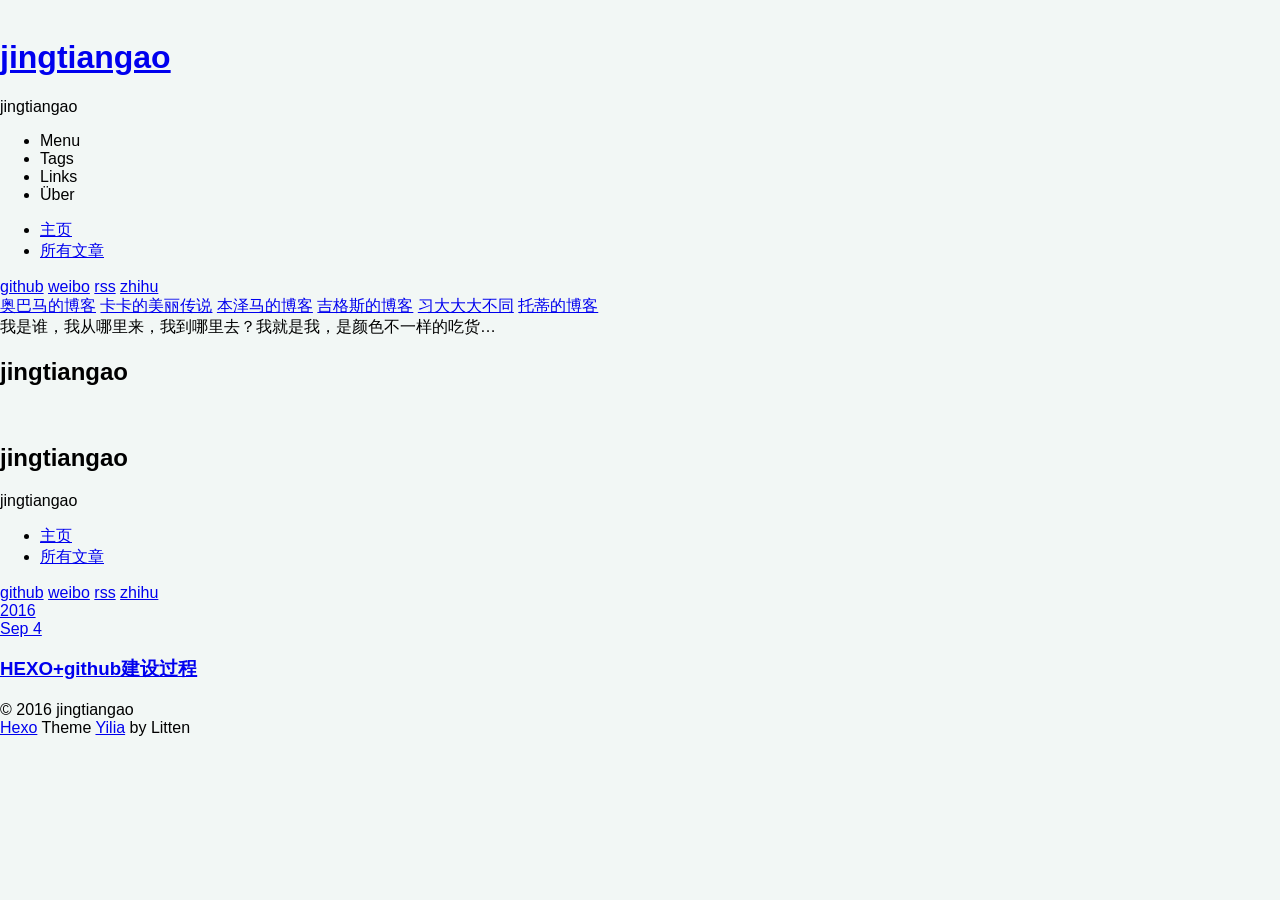
<file: archives/index.html>
<!DOCTYPE html>
<html>
<head>
  <meta charset="utf-8">
  
  <meta http-equiv="X-UA-Compatible" content="IE=edge" >
  <title>Archives | jingtiangao</title>
  <meta name="viewport" content="width=device-width, initial-scale=1, maximum-scale=1">
  <meta name="description" content="jingtiangao 主要收录作品及日志">
<meta property="og:type" content="website">
<meta property="og:title" content="jingtiangao">
<meta property="og:url" content="http://yoursite.com/archives/index.html">
<meta property="og:site_name" content="jingtiangao">
<meta property="og:description" content="jingtiangao 主要收录作品及日志">
<meta name="twitter:card" content="summary">
<meta name="twitter:title" content="jingtiangao">
<meta name="twitter:description" content="jingtiangao 主要收录作品及日志">
  
    <link rel="alternative" href="/atom.xml" title="jingtiangao" type="application/atom+xml">
  
  
    <link rel="icon" href="//favicon.png">
  
  <link rel="stylesheet" href="/css/style.css">
</head>

<body>
  <div id="container">
    <div class="left-col">
    <div class="overlay"></div>
<div class="intrude-less">
	<header id="header" class="inner">
		<a href="/" class="profilepic">
			
			<img lazy-src="0" class="js-avatar">
			
		</a>

		<hgroup>
		  <h1 class="header-author"><a href="/">jingtiangao</a></h1>
		</hgroup>

		
		<p class="header-subtitle">jingtiangao</p>
		

		
			<div class="switch-btn">
				<div class="icon">
					<div class="icon-ctn">
						<div class="icon-wrap icon-house" data-idx="0">
							<div class="birdhouse"></div>
							<div class="birdhouse_holes"></div>
						</div>
						<div class="icon-wrap icon-ribbon hide" data-idx="1">
							<div class="ribbon"></div>
						</div>
						
						<div class="icon-wrap icon-link hide" data-idx="2">
							<div class="loopback_l"></div>
							<div class="loopback_r"></div>
						</div>
						
						
						<div class="icon-wrap icon-me hide" data-idx="3">
							<div class="user"></div>
							<div class="shoulder"></div>
						</div>
						
					</div>
					
				</div>
				<div class="tips-box hide">
					<div class="tips-arrow"></div>
					<ul class="tips-inner">
						<li>Menu</li>
						<li>Tags</li>
						
						<li>Links</li>
						
						
						<li>Über</li>
						
					</ul>
				</div>
			</div>
		

		<div class="switch-area">
			<div class="switch-wrap">
				<section class="switch-part switch-part1">
					<nav class="header-menu">
						<ul>
						
							<li><a href="/">主页</a></li>
				        
							<li><a href="/archives">所有文章</a></li>
				        
						</ul>
					</nav>
					<nav class="header-nav">
						<div class="social">
							
								<a class="github" target="_blank" href="#" title="github">github</a>
					        
								<a class="weibo" target="_blank" href="#" title="weibo">weibo</a>
					        
								<a class="rss" target="_blank" href="#" title="rss">rss</a>
					        
								<a class="zhihu" target="_blank" href="#" title="zhihu">zhihu</a>
					        
						</div>
					</nav>
				</section>
				
				
				<section class="switch-part switch-part2">
					<div class="widget tagcloud" id="js-tagcloud">
						
					</div>
				</section>
				
				
				
				<section class="switch-part switch-part3">
					<div id="js-friends">
					
			          <a target="_blank" class="main-nav-link switch-friends-link" href="http://localhost:4000/">奥巴马的博客</a>
			        
			          <a target="_blank" class="main-nav-link switch-friends-link" href="http://localhost:4000/">卡卡的美丽传说</a>
			        
			          <a target="_blank" class="main-nav-link switch-friends-link" href="http://localhost:4000/">本泽马的博客</a>
			        
			          <a target="_blank" class="main-nav-link switch-friends-link" href="http://localhost:4000/">吉格斯的博客</a>
			        
			          <a target="_blank" class="main-nav-link switch-friends-link" href="http://localhost:4000/">习大大大不同</a>
			        
			          <a target="_blank" class="main-nav-link switch-friends-link" href="http://localhost:4000/">托蒂的博客</a>
			        
			        </div>
				</section>
				

				
				
				<section class="switch-part switch-part4">
				
					<div id="js-aboutme">我是谁，我从哪里来，我到哪里去？我就是我，是颜色不一样的吃货…</div>
				</section>
				
			</div>
		</div>
	</header>				
</div>

    </div>
    <div class="mid-col">
      <nav id="mobile-nav">
  	<div class="overlay">
  		<div class="slider-trigger"></div>
  		<h1 class="header-author js-mobile-header hide">jingtiangao</h1>
  	</div>
	<div class="intrude-less">
		<header id="header" class="inner">
			<div class="profilepic">
				
					<img lazy-src="0" class="js-avatar">
				
			</div>
			<hgroup>
			  <h1 class="header-author">jingtiangao</h1>
			</hgroup>
			
			<p class="header-subtitle">jingtiangao</p>
			
			<nav class="header-menu">
				<ul>
				
					<li><a href="/">主页</a></li>
		        
					<li><a href="/archives">所有文章</a></li>
		        
		        <div class="clearfix"></div>
				</ul>
			</nav>
			<nav class="header-nav">
				<div class="social">
					
						<a class="github" target="_blank" href="#" title="github">github</a>
			        
						<a class="weibo" target="_blank" href="#" title="weibo">weibo</a>
			        
						<a class="rss" target="_blank" href="#" title="rss">rss</a>
			        
						<a class="zhihu" target="_blank" href="#" title="zhihu">zhihu</a>
			        
				</div>
			</nav>
		</header>				
	</div>
</nav>

      <div class="body-wrap">
  
  
    
    
      
      
      <section class="archives-wrap">
        <div class="archive-year-wrap">
          <a href="/archives/2016" class="archive-year">2016</a>
        </div>
        <div class="archives">
    
    <article class="archive-article archive-type-post">
  <div class="archive-article-inner">
    <header class="archive-article-header">
      	<div class="article-meta">
	      	<a href="/2016/09/04/HEXO-github建设过程/" class="archive-article-date">
  	<time datetime="2016-09-04T08:38:37.971Z" itemprop="datePublished">Sep 4</time>
</a>
        </div>
    	 
  
    <h1 itemprop="name">
      <a class="archive-article-title" href="/2016/09/04/HEXO-github建设过程/">HEXO+github建设过程</a>
    </h1>
  

        <div class="article-info info-on-right">
          
          

        </div>
        <div class="clearfix"></div>
    </header>
  </div>
</article>
  
  
    </div></section>
  

    

</div>
      <footer id="footer">
  <div class="outer">
    <div id="footer-info">
    	<div class="footer-left">
    		&copy; 2016 jingtiangao
    	</div>
      	<div class="footer-right">
      		<a href="http://hexo.io/" target="_blank">Hexo</a>  Theme <a href="https://github.com/litten/hexo-theme-yilia" target="_blank">Yilia</a> by Litten
      	</div>
    </div>
  </div>
</footer>
    </div>
    
  <link rel="stylesheet" href="/fancybox/jquery.fancybox.css">


<script>
	var yiliaConfig = {
		fancybox: true,
		mathjax: true,
		animate: true,
		isHome: false,
		isPost: false,
		isArchive: true,
		isTag: false,
		isCategory: false,
		open_in_new: false,
		root: /
	}
</script>
<script src="http://7.url.cn/edu/jslib/comb/require-2.1.6,jquery-1.9.1.min.js"></script>
<script src="/js/main.js"></script>






<script type="text/x-mathjax-config">
MathJax.Hub.Config({
    tex2jax: {
        inlineMath: [ ['$','$'], ["\\(","\\)"]  ],
        processEscapes: true,
        skipTags: ['script', 'noscript', 'style', 'textarea', 'pre', 'code']
    }
});

MathJax.Hub.Queue(function() {
    var all = MathJax.Hub.getAllJax(), i;
    for(i=0; i < all.length; i += 1) {
        all[i].SourceElement().parentNode.className += ' has-jax';                 
    }       
});
</script>

<script type="text/javascript" src="http://cdn.mathjax.org/mathjax/latest/MathJax.js?config=TeX-AMS-MML_HTMLorMML">
</script>


  </div>
</body>
</html>
</file>
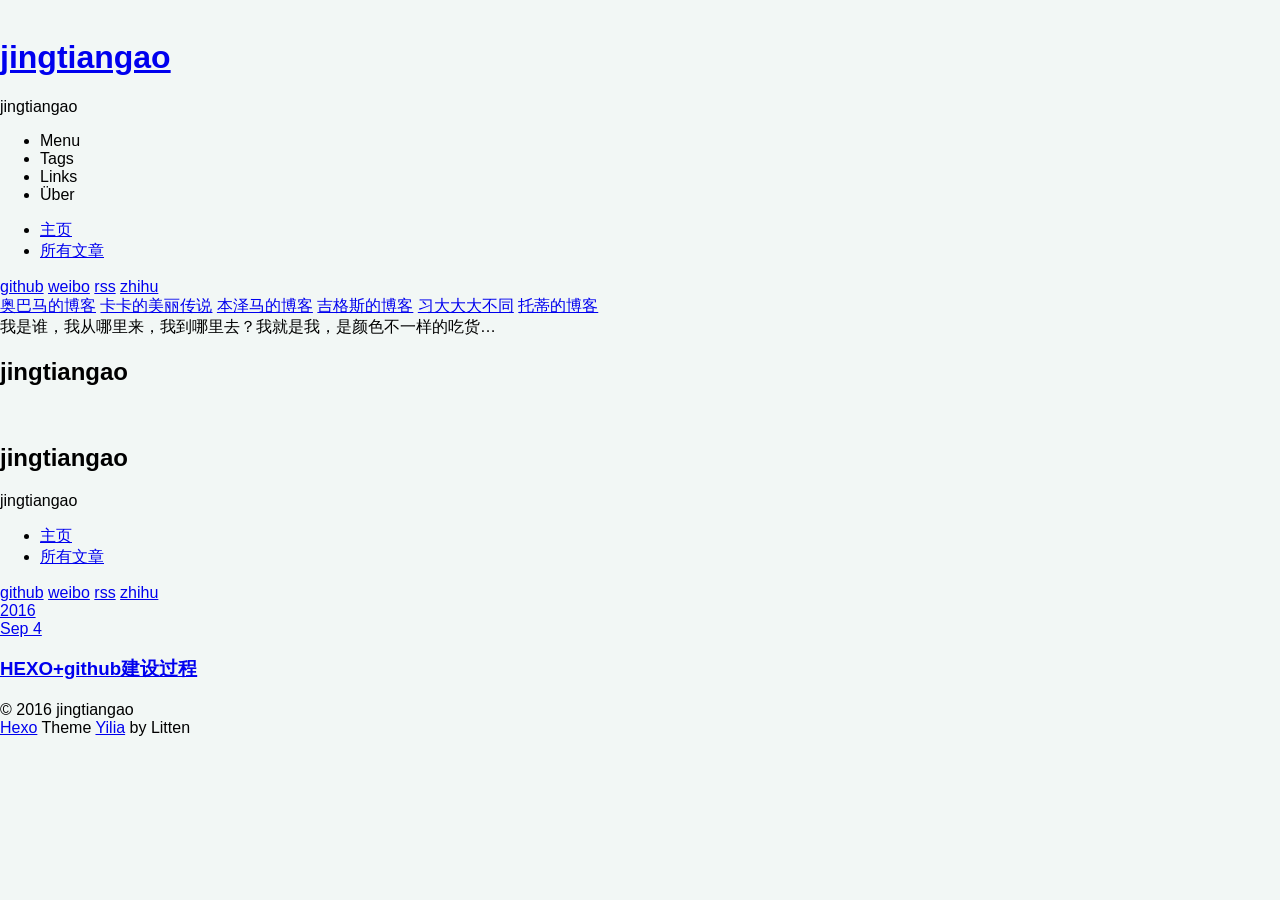
<file: archives/2016/index.html>
<!DOCTYPE html>
<html>
<head>
  <meta charset="utf-8">
  
  <meta http-equiv="X-UA-Compatible" content="IE=edge" >
  <title>Archives: 2016 | jingtiangao</title>
  <meta name="viewport" content="width=device-width, initial-scale=1, maximum-scale=1">
  <meta name="description" content="jingtiangao 主要收录作品及日志">
<meta property="og:type" content="website">
<meta property="og:title" content="jingtiangao">
<meta property="og:url" content="http://yoursite.com/archives/2016/index.html">
<meta property="og:site_name" content="jingtiangao">
<meta property="og:description" content="jingtiangao 主要收录作品及日志">
<meta name="twitter:card" content="summary">
<meta name="twitter:title" content="jingtiangao">
<meta name="twitter:description" content="jingtiangao 主要收录作品及日志">
  
    <link rel="alternative" href="/atom.xml" title="jingtiangao" type="application/atom+xml">
  
  
    <link rel="icon" href="//favicon.png">
  
  <link rel="stylesheet" href="/css/style.css">
</head>

<body>
  <div id="container">
    <div class="left-col">
    <div class="overlay"></div>
<div class="intrude-less">
	<header id="header" class="inner">
		<a href="/" class="profilepic">
			
			<img lazy-src="0" class="js-avatar">
			
		</a>

		<hgroup>
		  <h1 class="header-author"><a href="/">jingtiangao</a></h1>
		</hgroup>

		
		<p class="header-subtitle">jingtiangao</p>
		

		
			<div class="switch-btn">
				<div class="icon">
					<div class="icon-ctn">
						<div class="icon-wrap icon-house" data-idx="0">
							<div class="birdhouse"></div>
							<div class="birdhouse_holes"></div>
						</div>
						<div class="icon-wrap icon-ribbon hide" data-idx="1">
							<div class="ribbon"></div>
						</div>
						
						<div class="icon-wrap icon-link hide" data-idx="2">
							<div class="loopback_l"></div>
							<div class="loopback_r"></div>
						</div>
						
						
						<div class="icon-wrap icon-me hide" data-idx="3">
							<div class="user"></div>
							<div class="shoulder"></div>
						</div>
						
					</div>
					
				</div>
				<div class="tips-box hide">
					<div class="tips-arrow"></div>
					<ul class="tips-inner">
						<li>Menu</li>
						<li>Tags</li>
						
						<li>Links</li>
						
						
						<li>Über</li>
						
					</ul>
				</div>
			</div>
		

		<div class="switch-area">
			<div class="switch-wrap">
				<section class="switch-part switch-part1">
					<nav class="header-menu">
						<ul>
						
							<li><a href="/">主页</a></li>
				        
							<li><a href="/archives">所有文章</a></li>
				        
						</ul>
					</nav>
					<nav class="header-nav">
						<div class="social">
							
								<a class="github" target="_blank" href="#" title="github">github</a>
					        
								<a class="weibo" target="_blank" href="#" title="weibo">weibo</a>
					        
								<a class="rss" target="_blank" href="#" title="rss">rss</a>
					        
								<a class="zhihu" target="_blank" href="#" title="zhihu">zhihu</a>
					        
						</div>
					</nav>
				</section>
				
				
				<section class="switch-part switch-part2">
					<div class="widget tagcloud" id="js-tagcloud">
						
					</div>
				</section>
				
				
				
				<section class="switch-part switch-part3">
					<div id="js-friends">
					
			          <a target="_blank" class="main-nav-link switch-friends-link" href="http://localhost:4000/">奥巴马的博客</a>
			        
			          <a target="_blank" class="main-nav-link switch-friends-link" href="http://localhost:4000/">卡卡的美丽传说</a>
			        
			          <a target="_blank" class="main-nav-link switch-friends-link" href="http://localhost:4000/">本泽马的博客</a>
			        
			          <a target="_blank" class="main-nav-link switch-friends-link" href="http://localhost:4000/">吉格斯的博客</a>
			        
			          <a target="_blank" class="main-nav-link switch-friends-link" href="http://localhost:4000/">习大大大不同</a>
			        
			          <a target="_blank" class="main-nav-link switch-friends-link" href="http://localhost:4000/">托蒂的博客</a>
			        
			        </div>
				</section>
				

				
				
				<section class="switch-part switch-part4">
				
					<div id="js-aboutme">我是谁，我从哪里来，我到哪里去？我就是我，是颜色不一样的吃货…</div>
				</section>
				
			</div>
		</div>
	</header>				
</div>

    </div>
    <div class="mid-col">
      <nav id="mobile-nav">
  	<div class="overlay">
  		<div class="slider-trigger"></div>
  		<h1 class="header-author js-mobile-header hide">jingtiangao</h1>
  	</div>
	<div class="intrude-less">
		<header id="header" class="inner">
			<div class="profilepic">
				
					<img lazy-src="0" class="js-avatar">
				
			</div>
			<hgroup>
			  <h1 class="header-author">jingtiangao</h1>
			</hgroup>
			
			<p class="header-subtitle">jingtiangao</p>
			
			<nav class="header-menu">
				<ul>
				
					<li><a href="/">主页</a></li>
		        
					<li><a href="/archives">所有文章</a></li>
		        
		        <div class="clearfix"></div>
				</ul>
			</nav>
			<nav class="header-nav">
				<div class="social">
					
						<a class="github" target="_blank" href="#" title="github">github</a>
			        
						<a class="weibo" target="_blank" href="#" title="weibo">weibo</a>
			        
						<a class="rss" target="_blank" href="#" title="rss">rss</a>
			        
						<a class="zhihu" target="_blank" href="#" title="zhihu">zhihu</a>
			        
				</div>
			</nav>
		</header>				
	</div>
</nav>

      <div class="body-wrap">
  
  
    
    
      
      
      <section class="archives-wrap">
        <div class="archive-year-wrap">
          <a href="/archives/2016" class="archive-year">2016</a>
        </div>
        <div class="archives">
    
    <article class="archive-article archive-type-post">
  <div class="archive-article-inner">
    <header class="archive-article-header">
      	<div class="article-meta">
	      	<a href="/2016/09/04/HEXO-github建设过程/" class="archive-article-date">
  	<time datetime="2016-09-04T08:38:37.971Z" itemprop="datePublished">Sep 4</time>
</a>
        </div>
    	 
  
    <h1 itemprop="name">
      <a class="archive-article-title" href="/2016/09/04/HEXO-github建设过程/">HEXO+github建设过程</a>
    </h1>
  

        <div class="article-info info-on-right">
          
          

        </div>
        <div class="clearfix"></div>
    </header>
  </div>
</article>
  
  
    </div></section>
  

    

</div>
      <footer id="footer">
  <div class="outer">
    <div id="footer-info">
    	<div class="footer-left">
    		&copy; 2016 jingtiangao
    	</div>
      	<div class="footer-right">
      		<a href="http://hexo.io/" target="_blank">Hexo</a>  Theme <a href="https://github.com/litten/hexo-theme-yilia" target="_blank">Yilia</a> by Litten
      	</div>
    </div>
  </div>
</footer>
    </div>
    
  <link rel="stylesheet" href="/fancybox/jquery.fancybox.css">


<script>
	var yiliaConfig = {
		fancybox: true,
		mathjax: true,
		animate: true,
		isHome: false,
		isPost: false,
		isArchive: true,
		isTag: false,
		isCategory: false,
		open_in_new: false,
		root: /
	}
</script>
<script src="http://7.url.cn/edu/jslib/comb/require-2.1.6,jquery-1.9.1.min.js"></script>
<script src="/js/main.js"></script>






<script type="text/x-mathjax-config">
MathJax.Hub.Config({
    tex2jax: {
        inlineMath: [ ['$','$'], ["\\(","\\)"]  ],
        processEscapes: true,
        skipTags: ['script', 'noscript', 'style', 'textarea', 'pre', 'code']
    }
});

MathJax.Hub.Queue(function() {
    var all = MathJax.Hub.getAllJax(), i;
    for(i=0; i < all.length; i += 1) {
        all[i].SourceElement().parentNode.className += ' has-jax';                 
    }       
});
</script>

<script type="text/javascript" src="http://cdn.mathjax.org/mathjax/latest/MathJax.js?config=TeX-AMS-MML_HTMLorMML">
</script>


  </div>
</body>
</html>
</file>
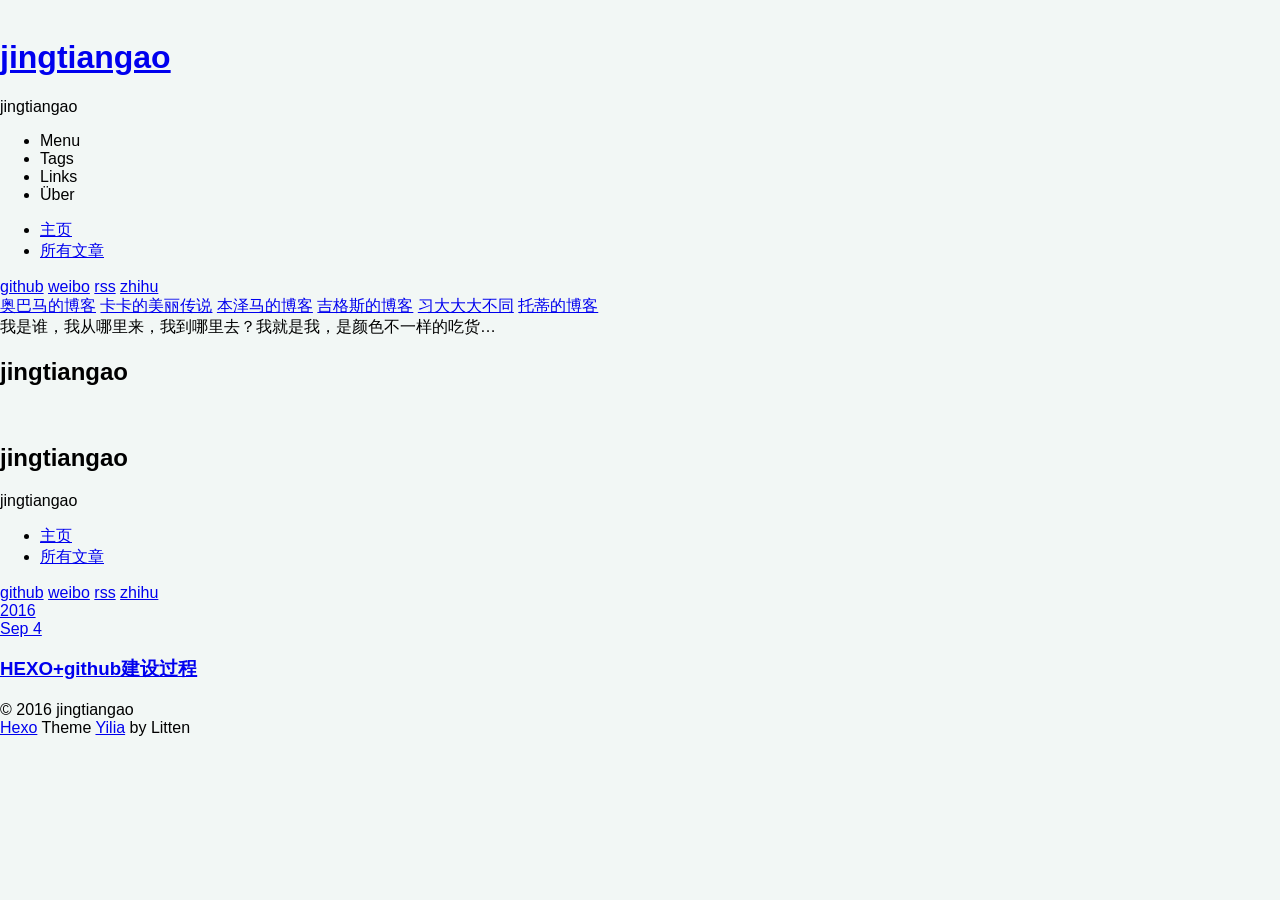
<file: archives/2016/09/index.html>
<!DOCTYPE html>
<html>
<head>
  <meta charset="utf-8">
  
  <meta http-equiv="X-UA-Compatible" content="IE=edge" >
  <title>Archives: 2016/9 | jingtiangao</title>
  <meta name="viewport" content="width=device-width, initial-scale=1, maximum-scale=1">
  <meta name="description" content="jingtiangao 主要收录作品及日志">
<meta property="og:type" content="website">
<meta property="og:title" content="jingtiangao">
<meta property="og:url" content="http://yoursite.com/archives/2016/09/index.html">
<meta property="og:site_name" content="jingtiangao">
<meta property="og:description" content="jingtiangao 主要收录作品及日志">
<meta name="twitter:card" content="summary">
<meta name="twitter:title" content="jingtiangao">
<meta name="twitter:description" content="jingtiangao 主要收录作品及日志">
  
    <link rel="alternative" href="/atom.xml" title="jingtiangao" type="application/atom+xml">
  
  
    <link rel="icon" href="//favicon.png">
  
  <link rel="stylesheet" href="/css/style.css">
</head>

<body>
  <div id="container">
    <div class="left-col">
    <div class="overlay"></div>
<div class="intrude-less">
	<header id="header" class="inner">
		<a href="/" class="profilepic">
			
			<img lazy-src="0" class="js-avatar">
			
		</a>

		<hgroup>
		  <h1 class="header-author"><a href="/">jingtiangao</a></h1>
		</hgroup>

		
		<p class="header-subtitle">jingtiangao</p>
		

		
			<div class="switch-btn">
				<div class="icon">
					<div class="icon-ctn">
						<div class="icon-wrap icon-house" data-idx="0">
							<div class="birdhouse"></div>
							<div class="birdhouse_holes"></div>
						</div>
						<div class="icon-wrap icon-ribbon hide" data-idx="1">
							<div class="ribbon"></div>
						</div>
						
						<div class="icon-wrap icon-link hide" data-idx="2">
							<div class="loopback_l"></div>
							<div class="loopback_r"></div>
						</div>
						
						
						<div class="icon-wrap icon-me hide" data-idx="3">
							<div class="user"></div>
							<div class="shoulder"></div>
						</div>
						
					</div>
					
				</div>
				<div class="tips-box hide">
					<div class="tips-arrow"></div>
					<ul class="tips-inner">
						<li>Menu</li>
						<li>Tags</li>
						
						<li>Links</li>
						
						
						<li>Über</li>
						
					</ul>
				</div>
			</div>
		

		<div class="switch-area">
			<div class="switch-wrap">
				<section class="switch-part switch-part1">
					<nav class="header-menu">
						<ul>
						
							<li><a href="/">主页</a></li>
				        
							<li><a href="/archives">所有文章</a></li>
				        
						</ul>
					</nav>
					<nav class="header-nav">
						<div class="social">
							
								<a class="github" target="_blank" href="#" title="github">github</a>
					        
								<a class="weibo" target="_blank" href="#" title="weibo">weibo</a>
					        
								<a class="rss" target="_blank" href="#" title="rss">rss</a>
					        
								<a class="zhihu" target="_blank" href="#" title="zhihu">zhihu</a>
					        
						</div>
					</nav>
				</section>
				
				
				<section class="switch-part switch-part2">
					<div class="widget tagcloud" id="js-tagcloud">
						
					</div>
				</section>
				
				
				
				<section class="switch-part switch-part3">
					<div id="js-friends">
					
			          <a target="_blank" class="main-nav-link switch-friends-link" href="http://localhost:4000/">奥巴马的博客</a>
			        
			          <a target="_blank" class="main-nav-link switch-friends-link" href="http://localhost:4000/">卡卡的美丽传说</a>
			        
			          <a target="_blank" class="main-nav-link switch-friends-link" href="http://localhost:4000/">本泽马的博客</a>
			        
			          <a target="_blank" class="main-nav-link switch-friends-link" href="http://localhost:4000/">吉格斯的博客</a>
			        
			          <a target="_blank" class="main-nav-link switch-friends-link" href="http://localhost:4000/">习大大大不同</a>
			        
			          <a target="_blank" class="main-nav-link switch-friends-link" href="http://localhost:4000/">托蒂的博客</a>
			        
			        </div>
				</section>
				

				
				
				<section class="switch-part switch-part4">
				
					<div id="js-aboutme">我是谁，我从哪里来，我到哪里去？我就是我，是颜色不一样的吃货…</div>
				</section>
				
			</div>
		</div>
	</header>				
</div>

    </div>
    <div class="mid-col">
      <nav id="mobile-nav">
  	<div class="overlay">
  		<div class="slider-trigger"></div>
  		<h1 class="header-author js-mobile-header hide">jingtiangao</h1>
  	</div>
	<div class="intrude-less">
		<header id="header" class="inner">
			<div class="profilepic">
				
					<img lazy-src="0" class="js-avatar">
				
			</div>
			<hgroup>
			  <h1 class="header-author">jingtiangao</h1>
			</hgroup>
			
			<p class="header-subtitle">jingtiangao</p>
			
			<nav class="header-menu">
				<ul>
				
					<li><a href="/">主页</a></li>
		        
					<li><a href="/archives">所有文章</a></li>
		        
		        <div class="clearfix"></div>
				</ul>
			</nav>
			<nav class="header-nav">
				<div class="social">
					
						<a class="github" target="_blank" href="#" title="github">github</a>
			        
						<a class="weibo" target="_blank" href="#" title="weibo">weibo</a>
			        
						<a class="rss" target="_blank" href="#" title="rss">rss</a>
			        
						<a class="zhihu" target="_blank" href="#" title="zhihu">zhihu</a>
			        
				</div>
			</nav>
		</header>				
	</div>
</nav>

      <div class="body-wrap">
  
  
    
    
      
      
      <section class="archives-wrap">
        <div class="archive-year-wrap">
          <a href="/archives/2016" class="archive-year">2016</a>
        </div>
        <div class="archives">
    
    <article class="archive-article archive-type-post">
  <div class="archive-article-inner">
    <header class="archive-article-header">
      	<div class="article-meta">
	      	<a href="/2016/09/04/HEXO-github建设过程/" class="archive-article-date">
  	<time datetime="2016-09-04T08:38:37.971Z" itemprop="datePublished">Sep 4</time>
</a>
        </div>
    	 
  
    <h1 itemprop="name">
      <a class="archive-article-title" href="/2016/09/04/HEXO-github建设过程/">HEXO+github建设过程</a>
    </h1>
  

        <div class="article-info info-on-right">
          
          

        </div>
        <div class="clearfix"></div>
    </header>
  </div>
</article>
  
  
    </div></section>
  

    

</div>
      <footer id="footer">
  <div class="outer">
    <div id="footer-info">
    	<div class="footer-left">
    		&copy; 2016 jingtiangao
    	</div>
      	<div class="footer-right">
      		<a href="http://hexo.io/" target="_blank">Hexo</a>  Theme <a href="https://github.com/litten/hexo-theme-yilia" target="_blank">Yilia</a> by Litten
      	</div>
    </div>
  </div>
</footer>
    </div>
    
  <link rel="stylesheet" href="/fancybox/jquery.fancybox.css">


<script>
	var yiliaConfig = {
		fancybox: true,
		mathjax: true,
		animate: true,
		isHome: false,
		isPost: false,
		isArchive: true,
		isTag: false,
		isCategory: false,
		open_in_new: false,
		root: /
	}
</script>
<script src="http://7.url.cn/edu/jslib/comb/require-2.1.6,jquery-1.9.1.min.js"></script>
<script src="/js/main.js"></script>






<script type="text/x-mathjax-config">
MathJax.Hub.Config({
    tex2jax: {
        inlineMath: [ ['$','$'], ["\\(","\\)"]  ],
        processEscapes: true,
        skipTags: ['script', 'noscript', 'style', 'textarea', 'pre', 'code']
    }
});

MathJax.Hub.Queue(function() {
    var all = MathJax.Hub.getAllJax(), i;
    for(i=0; i < all.length; i += 1) {
        all[i].SourceElement().parentNode.className += ' has-jax';                 
    }       
});
</script>

<script type="text/javascript" src="http://cdn.mathjax.org/mathjax/latest/MathJax.js?config=TeX-AMS-MML_HTMLorMML">
</script>


  </div>
</body>
</html>
</file>
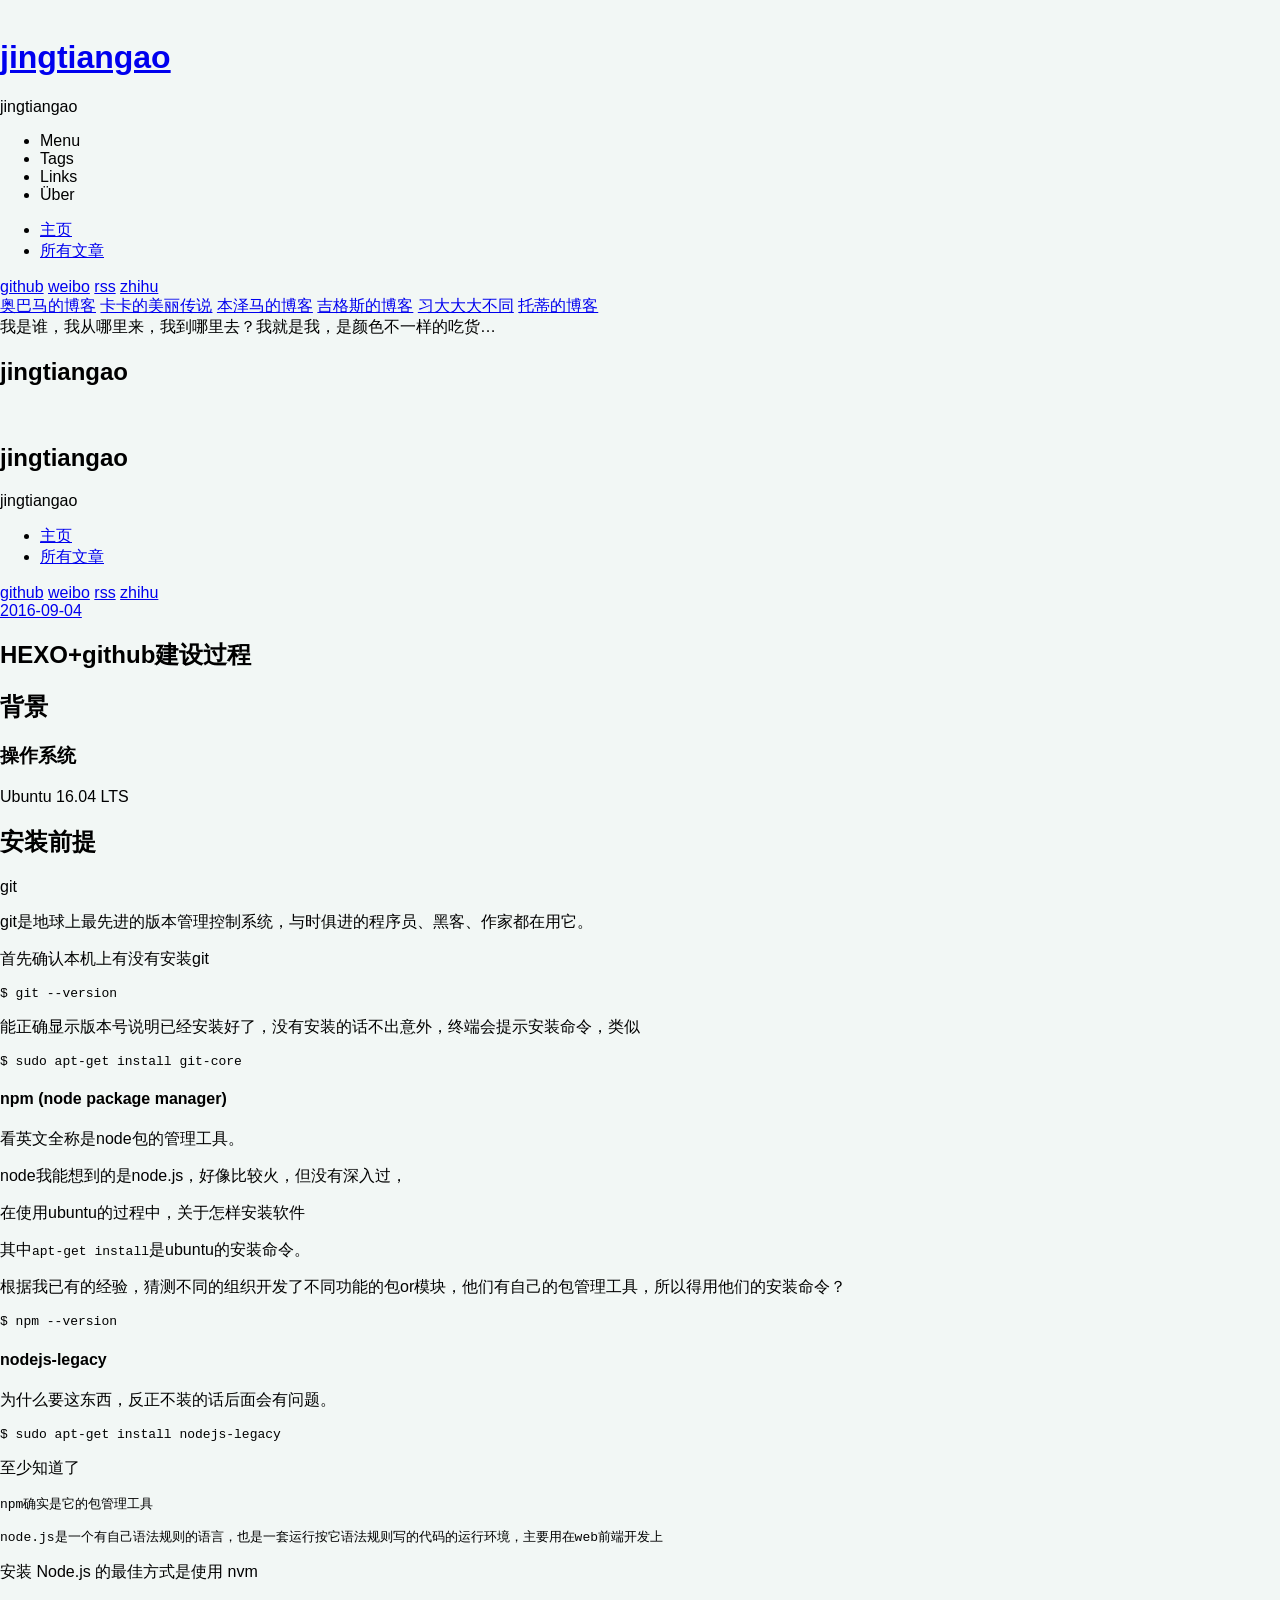
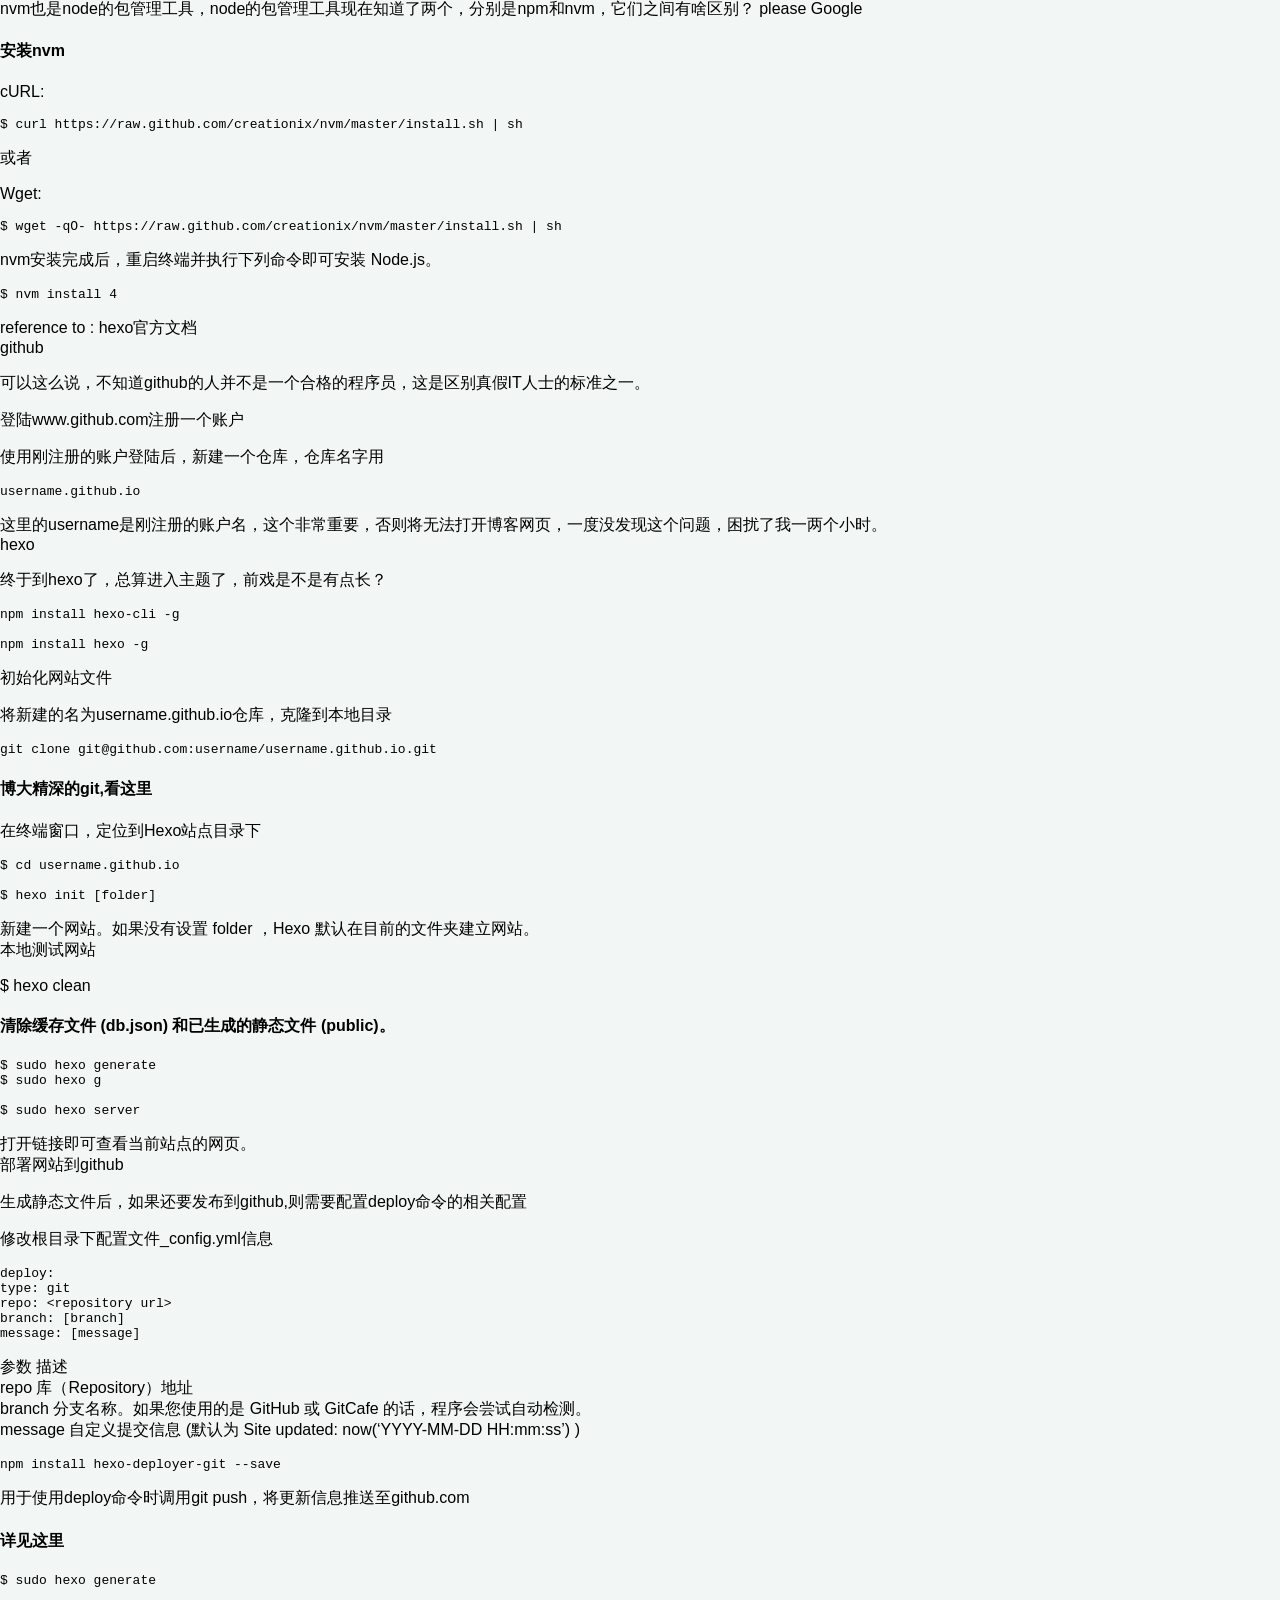
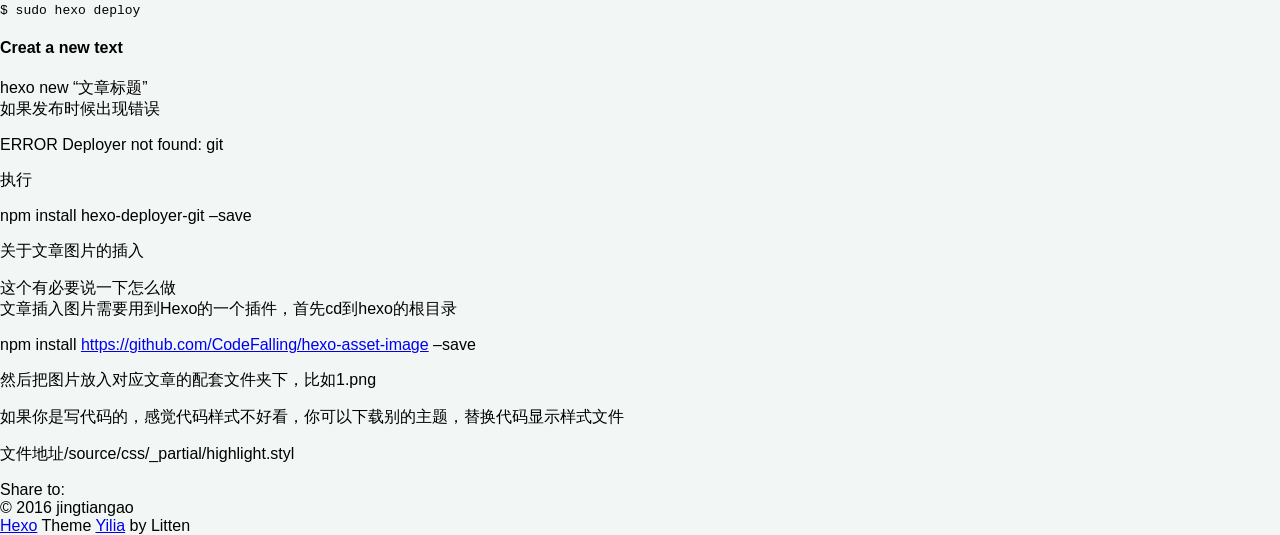
<file: 2016/09/04/HEXO-github建设过程/index.html>
<!DOCTYPE html>
<html>
<head>
  <meta charset="utf-8">
  
  <meta http-equiv="X-UA-Compatible" content="IE=edge" >
  <title>HEXO+github建设过程 | jingtiangao</title>
  <meta name="viewport" content="width=device-width, initial-scale=1, maximum-scale=1">
  <meta name="description" content="背景操作系统Ubuntu 16.04 LTS
安装前提git
git是地球上最先进的版本管理控制系统，与时俱进的程序员、黑客、作家都在用它。
首先确认本机上有没有安装git
$ git --version
能正确显示版本号说明已经安装好了，没有安装的话不出意外，终端会提示安装命令，类似
$ sudo apt-get install git-core
npm (node package manage">
<meta property="og:type" content="article">
<meta property="og:title" content="HEXO+github建设过程">
<meta property="og:url" content="http://yoursite.com/2016/09/04/HEXO-github建设过程/index.html">
<meta property="og:site_name" content="jingtiangao">
<meta property="og:description" content="背景操作系统Ubuntu 16.04 LTS
安装前提git
git是地球上最先进的版本管理控制系统，与时俱进的程序员、黑客、作家都在用它。
首先确认本机上有没有安装git
$ git --version
能正确显示版本号说明已经安装好了，没有安装的话不出意外，终端会提示安装命令，类似
$ sudo apt-get install git-core
npm (node package manage">
<meta property="og:updated_time" content="2016-09-04T08:07:09.968Z">
<meta name="twitter:card" content="summary">
<meta name="twitter:title" content="HEXO+github建设过程">
<meta name="twitter:description" content="背景操作系统Ubuntu 16.04 LTS
安装前提git
git是地球上最先进的版本管理控制系统，与时俱进的程序员、黑客、作家都在用它。
首先确认本机上有没有安装git
$ git --version
能正确显示版本号说明已经安装好了，没有安装的话不出意外，终端会提示安装命令，类似
$ sudo apt-get install git-core
npm (node package manage">
  
    <link rel="alternative" href="/atom.xml" title="jingtiangao" type="application/atom+xml">
  
  
    <link rel="icon" href="//favicon.png">
  
  <link rel="stylesheet" href="/css/style.css">
</head>

<body>
  <div id="container">
    <div class="left-col">
    <div class="overlay"></div>
<div class="intrude-less">
	<header id="header" class="inner">
		<a href="/" class="profilepic">
			
			<img lazy-src="0" class="js-avatar">
			
		</a>

		<hgroup>
		  <h1 class="header-author"><a href="/">jingtiangao</a></h1>
		</hgroup>

		
		<p class="header-subtitle">jingtiangao</p>
		

		
			<div class="switch-btn">
				<div class="icon">
					<div class="icon-ctn">
						<div class="icon-wrap icon-house" data-idx="0">
							<div class="birdhouse"></div>
							<div class="birdhouse_holes"></div>
						</div>
						<div class="icon-wrap icon-ribbon hide" data-idx="1">
							<div class="ribbon"></div>
						</div>
						
						<div class="icon-wrap icon-link hide" data-idx="2">
							<div class="loopback_l"></div>
							<div class="loopback_r"></div>
						</div>
						
						
						<div class="icon-wrap icon-me hide" data-idx="3">
							<div class="user"></div>
							<div class="shoulder"></div>
						</div>
						
					</div>
					
				</div>
				<div class="tips-box hide">
					<div class="tips-arrow"></div>
					<ul class="tips-inner">
						<li>Menu</li>
						<li>Tags</li>
						
						<li>Links</li>
						
						
						<li>Über</li>
						
					</ul>
				</div>
			</div>
		

		<div class="switch-area">
			<div class="switch-wrap">
				<section class="switch-part switch-part1">
					<nav class="header-menu">
						<ul>
						
							<li><a href="/">主页</a></li>
				        
							<li><a href="/archives">所有文章</a></li>
				        
						</ul>
					</nav>
					<nav class="header-nav">
						<div class="social">
							
								<a class="github" target="_blank" href="#" title="github">github</a>
					        
								<a class="weibo" target="_blank" href="#" title="weibo">weibo</a>
					        
								<a class="rss" target="_blank" href="#" title="rss">rss</a>
					        
								<a class="zhihu" target="_blank" href="#" title="zhihu">zhihu</a>
					        
						</div>
					</nav>
				</section>
				
				
				<section class="switch-part switch-part2">
					<div class="widget tagcloud" id="js-tagcloud">
						
					</div>
				</section>
				
				
				
				<section class="switch-part switch-part3">
					<div id="js-friends">
					
			          <a target="_blank" class="main-nav-link switch-friends-link" href="http://localhost:4000/">奥巴马的博客</a>
			        
			          <a target="_blank" class="main-nav-link switch-friends-link" href="http://localhost:4000/">卡卡的美丽传说</a>
			        
			          <a target="_blank" class="main-nav-link switch-friends-link" href="http://localhost:4000/">本泽马的博客</a>
			        
			          <a target="_blank" class="main-nav-link switch-friends-link" href="http://localhost:4000/">吉格斯的博客</a>
			        
			          <a target="_blank" class="main-nav-link switch-friends-link" href="http://localhost:4000/">习大大大不同</a>
			        
			          <a target="_blank" class="main-nav-link switch-friends-link" href="http://localhost:4000/">托蒂的博客</a>
			        
			        </div>
				</section>
				

				
				
				<section class="switch-part switch-part4">
				
					<div id="js-aboutme">我是谁，我从哪里来，我到哪里去？我就是我，是颜色不一样的吃货…</div>
				</section>
				
			</div>
		</div>
	</header>				
</div>

    </div>
    <div class="mid-col">
      <nav id="mobile-nav">
  	<div class="overlay">
  		<div class="slider-trigger"></div>
  		<h1 class="header-author js-mobile-header hide">jingtiangao</h1>
  	</div>
	<div class="intrude-less">
		<header id="header" class="inner">
			<div class="profilepic">
				
					<img lazy-src="0" class="js-avatar">
				
			</div>
			<hgroup>
			  <h1 class="header-author">jingtiangao</h1>
			</hgroup>
			
			<p class="header-subtitle">jingtiangao</p>
			
			<nav class="header-menu">
				<ul>
				
					<li><a href="/">主页</a></li>
		        
					<li><a href="/archives">所有文章</a></li>
		        
		        <div class="clearfix"></div>
				</ul>
			</nav>
			<nav class="header-nav">
				<div class="social">
					
						<a class="github" target="_blank" href="#" title="github">github</a>
			        
						<a class="weibo" target="_blank" href="#" title="weibo">weibo</a>
			        
						<a class="rss" target="_blank" href="#" title="rss">rss</a>
			        
						<a class="zhihu" target="_blank" href="#" title="zhihu">zhihu</a>
			        
				</div>
			</nav>
		</header>				
	</div>
</nav>

      <div class="body-wrap"><article id="post-HEXO-github建设过程" class="article article-type-post" itemscope itemprop="blogPost">
  
    <div class="article-meta">
      <a href="/2016/09/04/HEXO-github建设过程/" class="article-date">
  	<time datetime="2016-09-04T08:38:37.971Z" itemprop="datePublished">2016-09-04</time>
</a>
    </div>
  
  <div class="article-inner">
    
      <input type="hidden" class="isFancy" />
    
    
      <header class="article-header">
        
  
    <h1 class="article-title" itemprop="name">
      HEXO+github建设过程
    </h1>
  

      </header>
      
      <div class="article-info article-info-post">
        
        

        <div class="clearfix"></div>
      </div>
      
    
    <div class="article-entry" itemprop="articleBody">
      
        <h2 id="背景"><a href="#背景" class="headerlink" title="背景"></a>背景</h2><h3 id="操作系统"><a href="#操作系统" class="headerlink" title="操作系统"></a>操作系统</h3><p>Ubuntu 16.04 LTS</p>
<h2 id="安装前提"><a href="#安装前提" class="headerlink" title="安装前提"></a>安装前提</h2><p>git</p>
<p>git是地球上最先进的版本管理控制系统，与时俱进的程序员、黑客、作家都在用它。</p>
<p>首先确认本机上有没有安装git</p>
<pre><code>$ git --version
</code></pre><p>能正确显示版本号说明已经安装好了，没有安装的话不出意外，终端会提示安装命令，类似</p>
<pre><code>$ sudo apt-get install git-core
</code></pre><h4 id="npm-node-package-manager"><a href="#npm-node-package-manager" class="headerlink" title="npm (node package manager)"></a>npm (node package manager)</h4><p>看英文全称是node包的管理工具。</p>
<p>node我能想到的是node.js，好像比较火，但没有深入过，</p>
<p>在使用ubuntu的过程中，关于怎样安装软件</p>
<p>其中<code>apt-get install</code>是ubuntu的安装命令。</p>
<p>根据我已有的经验，猜测不同的组织开发了不同功能的包or模块，他们有自己的包管理工具，所以得用他们的安装命令？</p>
<pre><code>$ npm --version
</code></pre><h4 id="nodejs-legacy"><a href="#nodejs-legacy" class="headerlink" title="nodejs-legacy"></a>nodejs-legacy</h4><p>为什么要这东西，反正不装的话后面会有问题。</p>
<pre><code>$ sudo apt-get install nodejs-legacy
</code></pre><p>至少知道了</p>
<pre><code>npm确实是它的包管理工具

node.js是一个有自己语法规则的语言，也是一套运行按它语法规则写的代码的运行环境，主要用在web前端开发上
</code></pre><p>安装 Node.js 的最佳方式是使用 nvm</p>
<p>nvm也是node的包管理工具，node的包管理工具现在知道了两个，分别是npm和nvm，它们之间有啥区别？ please Google</p>
<h4 id="安装nvm"><a href="#安装nvm" class="headerlink" title="安装nvm"></a>安装nvm</h4><p>cURL:</p>
<pre><code>$ curl https://raw.github.com/creationix/nvm/master/install.sh | sh
</code></pre><p>或者</p>
<p>Wget:</p>
<pre><code>$ wget -qO- https://raw.github.com/creationix/nvm/master/install.sh | sh
</code></pre><p>nvm安装完成后，重启终端并执行下列命令即可安装 Node.js。</p>
<pre><code>$ nvm install 4
</code></pre><p>reference to : hexo官方文档<br>github</p>
<p>可以这么说，不知道github的人并不是一个合格的程序员，这是区别真假IT人士的标准之一。</p>
<p>登陆www.github.com注册一个账户</p>
<p>使用刚注册的账户登陆后，新建一个仓库，仓库名字用</p>
<pre><code>username.github.io
</code></pre><p>这里的username是刚注册的账户名，这个非常重要，否则将无法打开博客网页，一度没发现这个问题，困扰了我一两个小时。<br>hexo</p>
<p>终于到hexo了，总算进入主题了，前戏是不是有点长？</p>
<pre><code>npm install hexo-cli -g

npm install hexo -g
</code></pre><p>初始化网站文件</p>
<p>将新建的名为username.github.io仓库，克隆到本地目录</p>
<pre><code>git clone git@github.com:username/username.github.io.git
</code></pre><h4 id="博大精深的git-看这里"><a href="#博大精深的git-看这里" class="headerlink" title="博大精深的git,看这里"></a>博大精深的git,看这里</h4><p>在终端窗口，定位到Hexo站点目录下</p>
<pre><code>$ cd username.github.io

$ hexo init [folder]
</code></pre><p>新建一个网站。如果没有设置 folder ，Hexo 默认在目前的文件夹建立网站。<br>本地测试网站</p>
<p>$ hexo clean</p>
<h4 id="清除缓存文件-db-json-和已生成的静态文件-public-。"><a href="#清除缓存文件-db-json-和已生成的静态文件-public-。" class="headerlink" title="清除缓存文件 (db.json) 和已生成的静态文件 (public)。"></a>清除缓存文件 (db.json) 和已生成的静态文件 (public)。</h4><pre><code>$ sudo hexo generate
$ sudo hexo g

$ sudo hexo server
</code></pre><p>打开链接即可查看当前站点的网页。<br>部署网站到github</p>
<p>生成静态文件后，如果还要发布到github,则需要配置deploy命令的相关配置</p>
<p>修改根目录下配置文件_config.yml信息</p>
<pre><code>deploy:
type: git
repo: &lt;repository url&gt;
branch: [branch]
message: [message] 
</code></pre><p>参数     描述<br>repo     库（Repository）地址<br>branch     分支名称。如果您使用的是 GitHub 或 GitCafe 的话，程序会尝试自动检测。<br>message     自定义提交信息 (默认为 Site updated: now(‘YYYY-MM-DD HH:mm:ss’) )</p>
<pre><code>npm install hexo-deployer-git --save
</code></pre><p>用于使用deploy命令时调用git push，将更新信息推送至github.com</p>
<h4 id="详见这里"><a href="#详见这里" class="headerlink" title="详见这里"></a>详见这里</h4><pre><code>$ sudo hexo generate

$ sudo hexo deploy
</code></pre><h4 id="Creat-a-new-text"><a href="#Creat-a-new-text" class="headerlink" title="Creat a new text"></a>Creat a new text</h4><p>hexo new “文章标题”<br>如果发布时候出现错误</p>
<p>ERROR Deployer not found: git</p>
<p>执行</p>
<p>npm install hexo-deployer-git –save</p>
<p>关于文章图片的插入</p>
<p>这个有必要说一下怎么做<br>文章插入图片需要用到Hexo的一个插件，首先cd到hexo的根目录</p>
<p>npm install <a href="https://github.com/CodeFalling/hexo-asset-image" target="_blank" rel="external">https://github.com/CodeFalling/hexo-asset-image</a> –save</p>
<p>然后把图片放入对应文章的配套文件夹下，比如1.png</p>
<p>如果你是写代码的，感觉代码样式不好看，你可以下载别的主题，替换代码显示样式文件</p>
<p>文件地址/source/css/_partial/highlight.styl</p>

      
    </div>
    
  </div>
  
    
  
</article>


<div class="share_jia">
	<!-- JiaThis Button BEGIN -->
	<div class="jiathis_style">
		<span class="jiathis_txt">Share to: &nbsp; </span>
		<a class="jiathis_button_facebook"></a> 
    <a class="jiathis_button_twitter"></a>
    <a class="jiathis_button_plus"></a> 
    <a class="jiathis_button_tsina"></a>
		<a class="jiathis_button_cqq"></a>
		<a class="jiathis_button_douban"></a>
		<a class="jiathis_button_weixin"></a>
		<a class="jiathis_button_tumblr"></a>
    <a href="http://www.jiathis.com/share" class="jiathis jiathis_txt jtico jtico_jiathis" target="_blank"></a>
	</div>
	<script type="text/javascript" src="http://v3.jiathis.com/code/jia.js?uid=1405949716054953" charset="utf-8"></script>
	<!-- JiaThis Button END -->
</div>






<div class="duoshuo">
	<!-- 多说评论框 start -->
	<div class="ds-thread" data-thread-key="HEXO-github建设过程" data-title="HEXO+github建设过程" data-url="http://yoursite.com/2016/09/04/HEXO-github建设过程/"></div>
	<!-- 多说评论框 end -->
	<!-- 多说公共JS代码 start (一个网页只需插入一次) -->
	<script type="text/javascript">
	var duoshuoQuery = {short_name:"true"};
	(function() {
		var ds = document.createElement('script');
		ds.type = 'text/javascript';ds.async = true;
		ds.src = (document.location.protocol == 'https:' ? 'https:' : 'http:') + '//static.duoshuo.com/embed.js';
		ds.charset = 'UTF-8';
		(document.getElementsByTagName('head')[0] 
		 || document.getElementsByTagName('body')[0]).appendChild(ds);
	})();
	</script>
	<!-- 多说公共JS代码 end -->
</div>




</div>
      <footer id="footer">
  <div class="outer">
    <div id="footer-info">
    	<div class="footer-left">
    		&copy; 2016 jingtiangao
    	</div>
      	<div class="footer-right">
      		<a href="http://hexo.io/" target="_blank">Hexo</a>  Theme <a href="https://github.com/litten/hexo-theme-yilia" target="_blank">Yilia</a> by Litten
      	</div>
    </div>
  </div>
</footer>
    </div>
    
  <link rel="stylesheet" href="/fancybox/jquery.fancybox.css">


<script>
	var yiliaConfig = {
		fancybox: true,
		mathjax: true,
		animate: true,
		isHome: false,
		isPost: true,
		isArchive: false,
		isTag: false,
		isCategory: false,
		open_in_new: false,
		root: /
	}
</script>
<script src="http://7.url.cn/edu/jslib/comb/require-2.1.6,jquery-1.9.1.min.js"></script>
<script src="/js/main.js"></script>






<script type="text/x-mathjax-config">
MathJax.Hub.Config({
    tex2jax: {
        inlineMath: [ ['$','$'], ["\\(","\\)"]  ],
        processEscapes: true,
        skipTags: ['script', 'noscript', 'style', 'textarea', 'pre', 'code']
    }
});

MathJax.Hub.Queue(function() {
    var all = MathJax.Hub.getAllJax(), i;
    for(i=0; i < all.length; i += 1) {
        all[i].SourceElement().parentNode.className += ' has-jax';                 
    }       
});
</script>

<script type="text/javascript" src="http://cdn.mathjax.org/mathjax/latest/MathJax.js?config=TeX-AMS-MML_HTMLorMML">
</script>


  </div>
</body>
</html>
</file>
<file: css/style.css>
body {
	margin: 0px;
	font-family: Poppins, Arial;
	background: rgba(170, 205, 190, 0.15);
}

body > .section {
	background: white;
    padding-top: 30px;
    padding-bottom: 30px;
}

body > .system.section {
	background: #fcf8f5;
}

body > .publication.section {
	background: #f8fcfc;
}

body > .section > .title {
	width: calc(100% - 100px);
	margin-left: auto;
    margin-right: auto;
    margin-bottom: 30px;
    padding-left: 10px;

    font-size: 30px;
    color: #454545;
}

/* about */

#about {
	width: calc(100% - 100px);
	margin-left: auto;
    margin-right: auto;

    padding-top: 30px;
    padding-bottom: 30px;
}

#about > .name {
	font-size: 35px;
	font-weight: 100;	
}

#about > .name > span {
	background: white;
	color: #575757;
}

#about > .text {
	font-size: 20px;
	line-height: 40px;
	font-weight: 300;
	color: #5e5e5e;

	margin-top: 25px;
	margin-bottom: 25px; 
}

#about > .text > a {
	text-decoration: none;
	background: white;
	color: #7fa998;
	font-weight: 700;

	transition: color 0.3s, background 0.3s;
}

#about > .text > a:hover {
	background: #7fa998;
	color: white;
}

/* vis-system-grid */

#vis-system-grid {
	display: grid;
	grid-template-columns: 1fr 1fr 1fr;
	grid-column-gap: 20px;
	grid-row-gap: 20px;

    width: calc(100% - 100px);
    margin-left: auto;
    margin-right: auto;
}

#vis-system-grid > .vis-system {
	position: relative;

	font-size: 0px;
}

#vis-system-grid > .vis-system > .placeholder {
	width: 100%;

	visibility: hidden;
}

#vis-system-grid > .vis-system > .container {
	position: absolute;
	top: 0px;
	left: 0px;

	width: 100%;
	height: 100%;

	border-radius: 5px;
	overflow: hidden;

	display: flex;
	align-items: center;
	justify-content: center;

	background: white;
}

#vis-system-grid > .vis-system > .link-container {
	position: absolute;
	top: 0px;
	left: 0px;

	width: 100%;
	height: 100%;

	overflow: hidden;

	display: flex;
	align-items: center;
	justify-content: center;

	pointer-events: none;
}

#vis-system-grid > .vis-system > .container > .static-image {
	position: absolute;
	width: 100%;
	height: 100%;
	object-fit: cover;
    border-radius: 5px;
}

#vis-system-grid > .vis-system > .container > .animated-image {
	position: absolute;
	width: calc(100% - 10px);
	border-radius: 5px;
}

#vis-system-grid > .vis-system > .container > .project-name {
	position: absolute;
	left: 3px;

	font-size: 18px;
	font-weight: 700;
}

#vis-system-grid > .vis-system > .container > .project-name > .text {
	background: rgba(255, 227, 201, 0.8);
}

#vis-system-grid > .vis-system > .link-container > .links {
	position: absolute;
	bottom: 3px;
	right: 100%;

	text-align: right;
}

#vis-system-grid > .vis-system > .link-container > .links > .system-link,
#vis-system-grid > .vis-system > .link-container > .links > .github-link,
#vis-system-grid > .vis-system > .link-container > .links > .data-link,
#vis-system-grid > .vis-system > .link-container > .links > .video-link {
	font-size: 20px;
	font-weight: 700;
	text-decoration: none;

	display: inline-flex;
	align-items: center;

	padding-right: 5px;
	padding-left: 5px;

	white-space: nowrap;	

	pointer-events: auto;
}

#vis-system-grid > .vis-system > .link-container > .links > .system-link,
#vis-system-grid > .vis-system > .link-container > .links > .github-link {
	display: block;
}

#vis-system-grid > .vis-system > .link-container > .links > .data-link,
#vis-system-grid > .vis-system > .link-container > .links > .video-link {
	margin-top: 3px;
}

#vis-system-grid > .vis-system > .link-container > .links > .system-link > .fa,
#vis-system-grid > .vis-system > .link-container > .links > .github-link > .fab,
#vis-system-grid > .vis-system > .link-container > .links > .data-link > .fa,
#vis-system-grid > .vis-system > .link-container > .links > .video-link > .fa {
	margin-right: 10px;
}

/* publication-list */

#publication-list {
	width: calc(100% - 100px);
    margin-left: auto;
    margin-right: auto;
}

#publication-list > .publication {
	border-radius: 5px;

	font-size: 0px;

	display: grid;
	grid-column-gap: 20px;
    grid-template-columns: 1fr 1fr;

    background: white;

    margin-bottom: 20px;
}

#publication-list > .publication:last-child {
	margin-bottom: 0px;
}

#publication-list > .publication > .teaser {
	position: relative;

    overflow: hidden;

    border-radius: 5px;
}

#publication-list > .publication > .teaser > img {
	position: absolute;

    object-fit: cover;
}

#publication-list > .publication > .info {
	display: flex;
    justify-content: center;
    flex-direction: column;

    padding: 10px;    
}

#publication-list > .publication > .info > div {
	font-size: 15px;
	font-weight: 300;
    line-height: 25px;
    color: gray;
}

#publication-list > .publication > .info > .title {
	font-weight: 500;
	color: #454545;
}

#publication-list > .publication > .info > .downloads {
	margin-top: 8px;
}

#publication-list > .publication > .info > .downloads > a:first-child {
	margin-left: 0px;
}

#publication-list > .publication > .info > .downloads > a {
	white-space: nowrap;

	font-weight: 500;
    text-decoration: none;

    margin-right: 5px;
    margin-left: 5px;
    padding-left: 5px;
    padding-right: 5px;
}

#publication-list > .publication > .info > .downloads > a > .fa,
#publication-list > .publication > .info > .downloads > a > .fas {
	margin-right: 3px;
}

/* copyright */

#copyright {
	font-size: 15px;
	font-weight: 100;

	padding-top: 10px;
    padding-bottom: 10px;

    text-align: center;
}

/* animation */

#about > .name {
	margin-left: 0px;

	transition: margin-left 0.3s;
}

#about:hover > .name {
	margin-left: 30px;
}

#vis-system-grid > .vis-system > .container {
	-webkit-box-shadow: 0 0 6px 2px rgb(211 211 211);
	box-shadow: 0 0 6px 2px rgb(211 211 211);
}

#vis-system-grid > .vis-system:hover > .container {
	-webkit-box-shadow: 0 0 6px 2px rgba(255, 201, 150, 0.7);
	box-shadow: 0 0 6px 2px rgba(255, 201, 150, 0.7);
}

#vis-system-grid > .vis-system > .container > .static-image {
	opacity: 1;

	transition: opacity 0.2s;
}

#vis-system-grid > .vis-system:hover > .container > .static-image {
	opacity: 0;
}

#vis-system-grid > .vis-system > .container > .animated-image {
	transform: translateY(-100%);
	visibility: hidden;

	transition: transform 0.5s;
}

#vis-system-grid > .vis-system:hover > .container > .animated-image {
	transform: translateY(0%);
	visibility: visible;
}

#vis-system-grid > .vis-system > .container > .project-name {
	bottom: 3px;
	color: #454545;

	transition: bottom 0.5s, transform 0.5s;
}

#vis-system-grid > .vis-system:hover > .container > .project-name {
	bottom: 100%;
	color: #ff4646;
	transform: translateY(calc(100% + 3px));
}

#vis-system-grid > .vis-system > .link-container > .links > .system-link,
#vis-system-grid > .vis-system > .link-container > .links > .github-link,
#vis-system-grid > .vis-system > .link-container > .links > .data-link,
#vis-system-grid > .vis-system > .link-container > .links > .video-link {
	background: rgba(255, 227, 201, 0.8);
	color: #ff4646;

	transition: transform 0.5s ease 0.3s, background 0.3s, color 0.3s;
}

#vis-system-grid > .vis-system:hover > .link-container > .links > .system-link,
#vis-system-grid > .vis-system:hover > .link-container > .links > .github-link,
#vis-system-grid > .vis-system:hover > .link-container > .links > .data-link,
#vis-system-grid > .vis-system:hover > .link-container > .links > .video-link {
	transform: translateX(calc(100% + 3px));
}

#vis-system-grid > .vis-system > .link-container > .links > .system-link:hover,
#vis-system-grid > .vis-system > .link-container > .links > .github-link:hover,
#vis-system-grid > .vis-system > .link-container > .links > .data-link:hover,
#vis-system-grid > .vis-system > .link-container > .links > .video-link:hover {
	background: #ff8474;
	color: white;
}

#publication-list > .publication {
	-webkit-box-shadow: 0 0 6px 2px rgb(235 235 235);
	box-shadow: 0 0 6px 2px rgb(235 235 235);

	transition: box-shadow 0.2s;
}

#publication-list > .publication:hover {
	-webkit-box-shadow: 0 0 6px 2px #A0C0DA;
	box-shadow: 0 0 6px 2px #A0C0DA;
}

#publication-list > .publication > .teaser > img {
	width: 100%;
	height: 100%;

	transition: transform 0.3s;
}

#publication-list > .publication:hover > .teaser > img {
	transform: scale(1.1);
}

#publication-list > .publication > .teaser > .name {
	display: none;
}

#publication-list > .publication > .info > .downloads > a {
	background: #eaf5f8;
    color: steelblue;

    transition: background 0.3s, color 0.3s;
}

#publication-list > .publication > .info > .downloads > a:hover {
	background: steelblue;
	color: white;
}

/* medium-sized device */

@media only screen and (max-width: 1200px) {
	#vis-system-grid {
		grid-template-columns: 1fr 1fr;
	}
}

/* mobile */

@media only screen and (max-width: 800px) {
	#vis-system-grid {
		grid-template-columns: 1fr;
	}

	#vis-system-grid > .vis-system:hover > .container > .project-name {
		bottom: 3px;
		color: #454545;
		transform: translateY(0px);
	}

	#vis-system-grid > .vis-system:hover > .link-container > .links > .system-link,
	#vis-system-grid > .vis-system:hover > .link-container > .links > .github-link {
		transform: translateX(0%);
	}

	#vis-system-grid > .vis-system:hover > .link-container > .links > .data-link,
	#vis-system-grid > .vis-system:hover > .link-container > .links > .video-link {
		transform: translateX(0%);
	}

	#publication-list > .publication {
		grid-template-columns: 1fr;

		/* darker box shadow */
		-webkit-box-shadow: 0 0 6px 2px rgb(211 211 211);
		box-shadow: 0 0 6px 2px rgb(211 211 211);
	}

	#publication-list > .publication > .info {
		display: none;
	}

	#publication-list > .publication > .teaser {
		height: calc((100vw - 100px) / 16 * 9);
	}

	#publication-list > .publication > .teaser > .name {
		position: absolute;
		display: block;

		left: 3px;
		bottom: 3px;
	}

	#publication-list > .publication > .teaser > .name > span {
		background: rgba(234, 245, 248, 0.8);
		color: #454545;
		font-size: 18px;
		font-weight: 700;
	}
}

/* really small mobile */

@media only screen and (max-width: 400px) {
	#vis-system-grid > .vis-system > .container > .project-name {
		font-size: 15px;
	}

	#publication-list > .publication > .teaser > .name > span {
		font-size: 15px;
	}
}

@media only screen and (max-width: 300px) {
	#vis-system-grid > .vis-system > .container > .project-name {
		font-size: 11px;
	}

	#publication-list > .publication > .teaser > .name > span {
		font-size: 11px;
	}
}

/* really large screen */

@media only screen and (min-width: 1600px) {
	#vis-system-grid {
		grid-template-columns: 1fr 1fr 1fr 1fr;
	}
}
</file>
